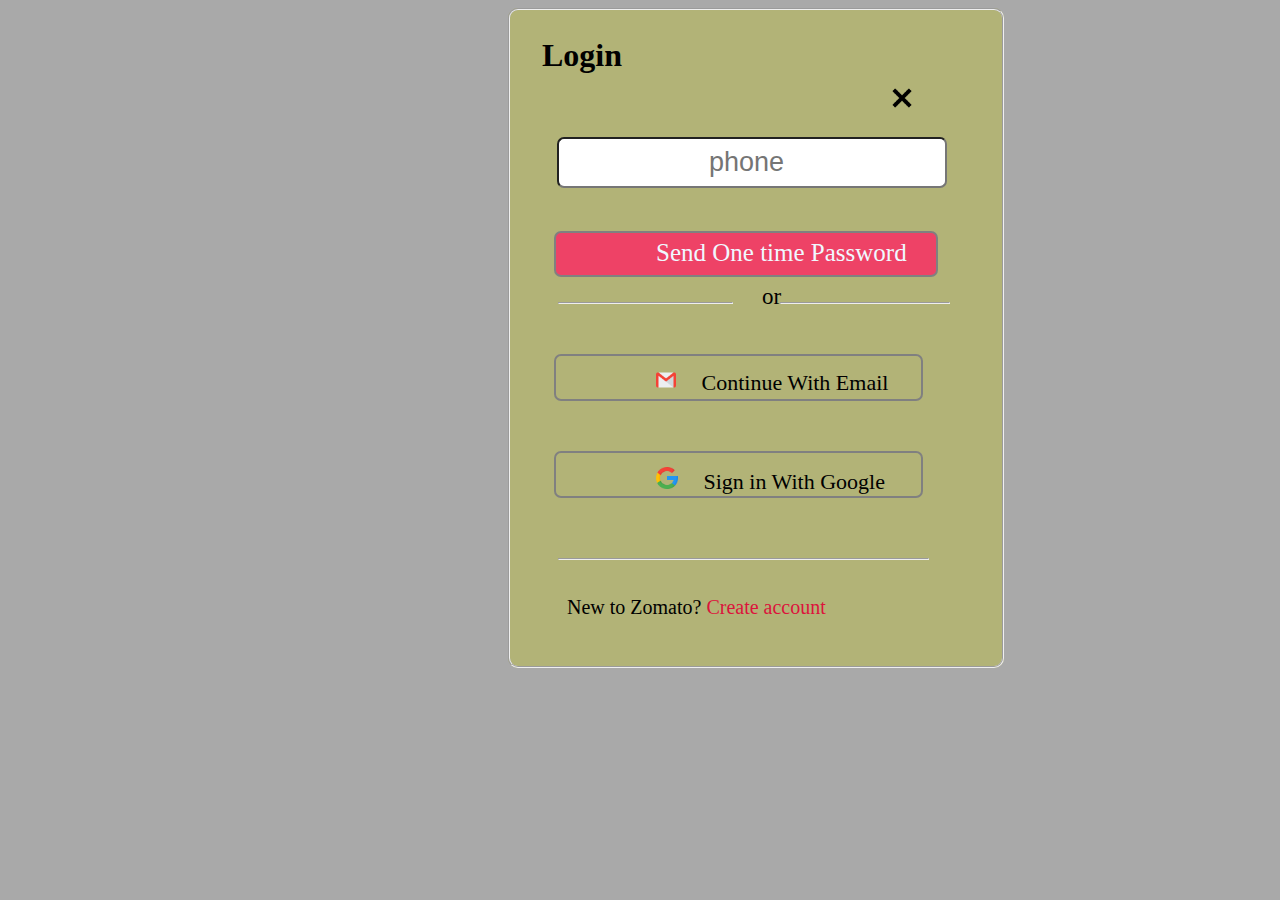
<file: login.html>
<!DOCTYPE html>
<html lang="en">
<head>
    <meta charset="UTF-8">
    <meta name="viewport" content="width=device-width, initial-scale=1.0">
    <title>Login Page</title>
    <style>
       
        
        




input{
  width: 50%;
  height: 45px;
  padding-left: 150px;
  font-size: 27px;
  border-radius: 7px;
  margin-left: 35px;
} 

input:hover{
  background-color: gray;
}



img{
padding-left: 350px;
 padding-top: 13.5px;
}


   

 #q{
  border: 2px solid gray;
  font-size: 25px;
  height: 36px;
  width: 59.9%;
  border-radius: 7px;
  padding-left: 100px;
  padding-top: 6px;
  background-color: #EE4266;
  margin-left: 32px;
  
  
}
#q:hover{
  background-color: gray
}
hr{
  width: 37%;
  margin-left: 36px;
  margin-bottom: -2px;
  color: gray;

}
 #s{
  margin-left: 240px;
  margin-top: -20px;
  font-size: 23px;
} 
  #c{
  width: 36%;
  margin-left: 258px;
  margin-top: -30.9px; 
  color: gray;

}  

  #x{
  border: 2px solid gray;
  width: 78%;
  height: 43px;
  margin-left: 32px;
  
  border-radius: 7px;
}
#b{
  border: 2px solid gray;
  width: 78%;
  height: 43px;
  margin-left:32px ;
  
  border-radius: 7px;

} 

 
#n{
  width: 79%;
  color: gray;
}
#m{
  padding-left: 45px;
  font-size: 20px;
}



fieldset{
  border-radius: 10px;
  width: 37%;
  margin-left: 500px;
  background-color:#B2B377 ;
  height: 640px;
  
}
 body{
   background-color: darkgray;
} 
h1{
  margin-left: 20px;
}

</style>
</head>
   



<body>

  <form action="">
    <fieldset>
    


  <h1>Login   <a href="index.html">  <img src="close_3647526.png" alt="im" height="20px" width="20px">
  </a> </h1> 
  

    <input type="text"  pattern="[6-9] {1}[0-9]{9}" placeholder="phone"> <br><br>

   <p id="q"><a  style="text-decoration: none; color: aliceblue;" href="*">Send One time Password</a> </p>

   <hr  > <p id="s">or</p>   <hr id="c"><br><br>

   <p id="x"> <img style="margin-left: -250px;"  src="gmail_732200.png" alt="im" height="20px" width="20px"><a style="font-size: 22px; padding-left: 20px; padding-bottom: -58px; text-decoration: none; color: black;" href="#"> Continue With Email</a></p> <br>

   <p id="b"> <img style="margin-left: -250px;"   src="google-symbol_2875404.png" alt="im" height="22px" width="22px"><a style="font-size: 22px;  padding-left:20px;  text-decoration: none; color: black;" href="#"> Sign in With Google</a></p> <br> <br>

   <hr id="n"> <br>

   <p id="m" >New to Zomato? <a style="text-decoration: none; color: crimson;" href="signup.html">Create account</a> </p> 
   
   
  </fieldset>
   
    
    </form>
  
    
</body>
</html>
</file>
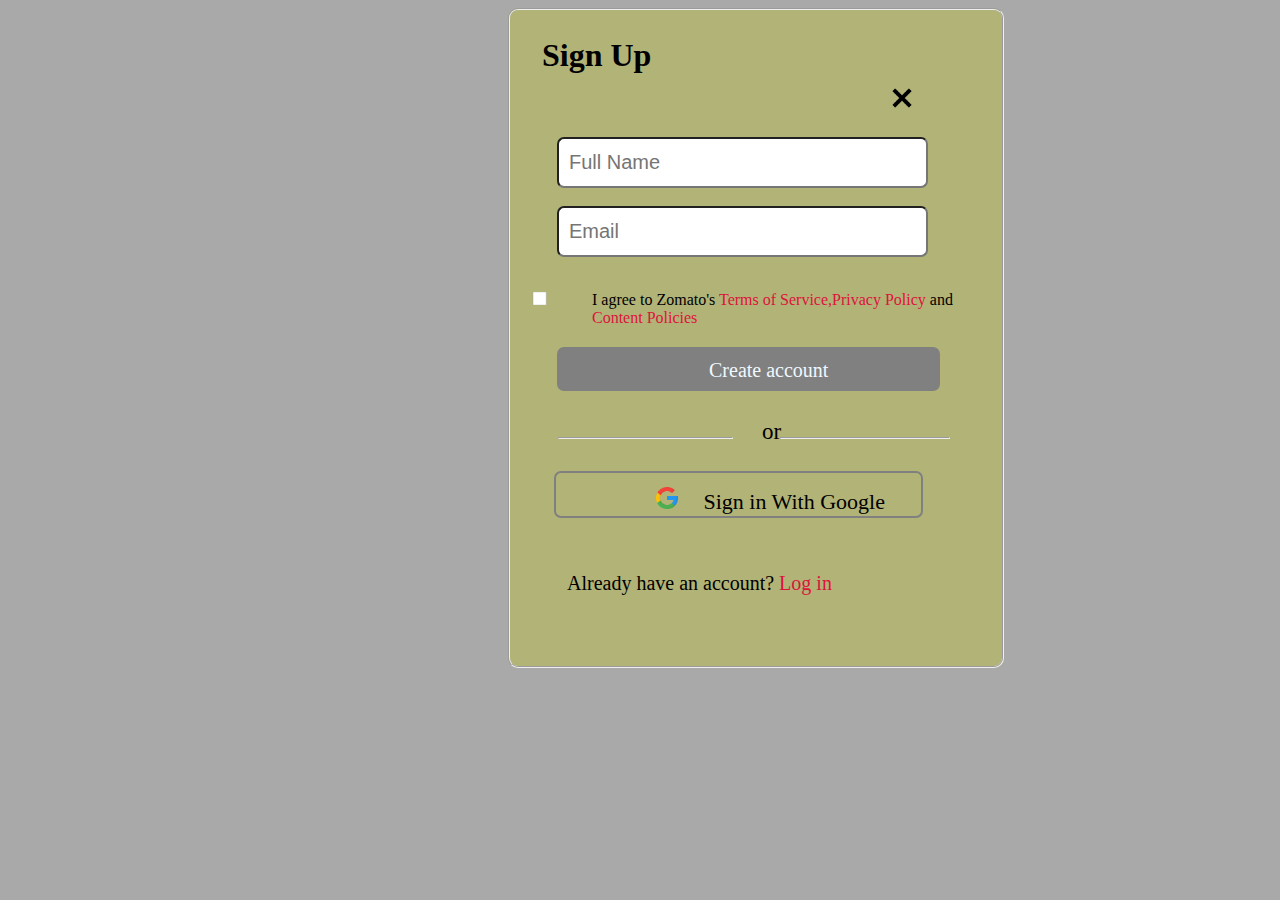
<file: signup.html>
<!DOCTYPE html>
<html lang="en">
<head>
    <meta charset="UTF-8">
    <meta name="viewport" content="width=device-width, initial-scale=1.0">
    <title>Sign Up</title>

    <style>
       
        input{
          width: 76%;
          height: 45px;
          font-size: 20px;
          padding-left: 10px;
          border-radius: 7px;
          margin-left: 35px;
        } 
        
        input:hover{
          background-color: gray;
        }

        
         img{
        padding-left: 350px;
         padding-top: 13.5px;
        }
        
 hr{
  width: 37%;
  margin-left: 36px;
  margin-bottom: -2px;
  color: gray;

}
           
 #s{
 margin-left: 240px;
 margin-top: -20px;
 font-size: 23px;
   } 

#c{
width: 36%;
margin-left: 258px;
margin-top: -30.9px; 
color: gray;
        
        }

         #b{
          border: 2px solid gray;
          width: 78%;
          height: 43px;
          margin-left:32px ;
          
          border-radius: 7px;
        
        } 
        
        
        
        #m{
          padding-left: 45px;
          font-size: 20px;
        }
        
       
        
        fieldset{
          border-radius: 10px;
          width: 37%;
          margin-left: 500px;
          background-color:#B2B377 ;
          height: 640px;
          
        }
         body{
          background-color:darkgray;
        } 
        

        #l{
          margin-left: 70px;
          margin-top: -50px;
        }
        
        #q{
  border: 2px solid gray;
  font-size: 20px;
  height: 30px;
  width: 59.6%;
  border-radius: 7px;
  padding-left: 100px;
  padding-top: 10px;
  background-color: gray;
  margin-left: 35px;
  
  
}
h1{
  margin-left: 20px;
}
        
        
 </style>
        
</head>
<body>

    <form action="">
        <fieldset>
        
    
    
      <h1>Sign Up  <a href="index.html">  <img src="close_3647526.png" alt="im" height="20px" width="20px">
      </a> </h1> 
      
    
        <input type="text"  pattern="[a-zA-Z]{2,30}" placeholder="Full Name"> <br><br>
        <input  type="text" pattern="[a-z0-9]{3,25}[@]{1}[a-z]{3,25}[.]{1}[a-z]{2,}" placeholder="Email"> <br>

        
    
       <p ><input type="checkbox"  style="transform: scale(0.3); margin-left: -160px; "></p><p id="l">I agree to Zomato's <a  style="text-decoration: none; color: crimson;" href="https://www.zomato.com/policies/terms-of-service/">Terms of Service,Privacy Policy</a>  and  <br><a style="text-decoration: none;color: crimson;" href="https://www.zomato.com/policies/">Content Policies</a></p>
    
       <p id="q"><a  style="text-decoration: none; padding-left: 50px; color:aliceblue" href="*">Create account</a> </p><br>

       <hr> <p id="s">or</p>   <hr id="c"><br>

    
       
    
       <p id="b"> <img style="margin-left: -250px;"   src="google-symbol_2875404.png" alt="im" height="22px" width="22px"><a style="font-size: 22px;  padding-left:20px;  text-decoration: none; color: black;" href="#"> Sign in With Google</a></p> <br>
    
       
    
       <p id="m" >Already have an account? <a style="text-decoration: none; color: crimson;" href="login.html">Log in</a> </p> 
       
       
      </fieldset>
       
        
        </form>
      
    
</body>
</html>
</file>
